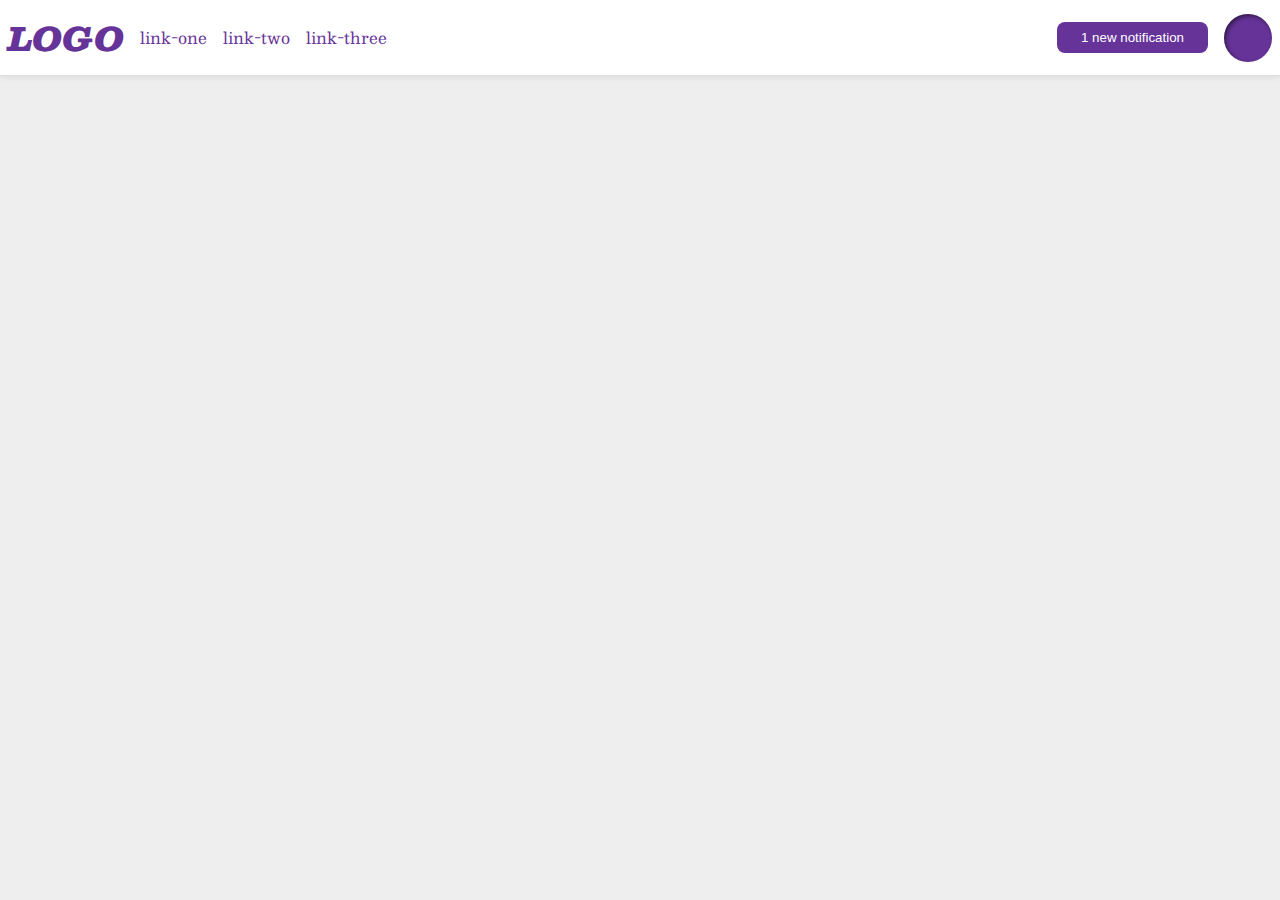
<file: foundations/flex/03-flex-header-2/index.html>
<!DOCTYPE html>
<html lang="en">
  <head>
    <meta charset="UTF-8">
    <meta http-equiv="X-UA-Compatible" content="IE=edge">
    <meta name="viewport" content="width=device-width, initial-scale=1.0">
    <title>Flex Header 2</title>
    <link rel="stylesheet" href="style.css">
  </head>
  <body>
    <div class="header">
      <div class="header-left">
        <div class="logo">
          LOGO
        </div>
        <ul class="links">
          <li><a href="https://google.com">link-one</a></li>
          <li><a href="https://google.com">link-two</a></li>
          <li><a href="https://google.com">link-three</a></li>
        </ul>
      </div>
      <div class="header-right">
        <button class="notifications">
          1 new notification
        </button>
        <div class="profile-image"></div>  
      </div>
    </div>
  </body>
</html>
</file>
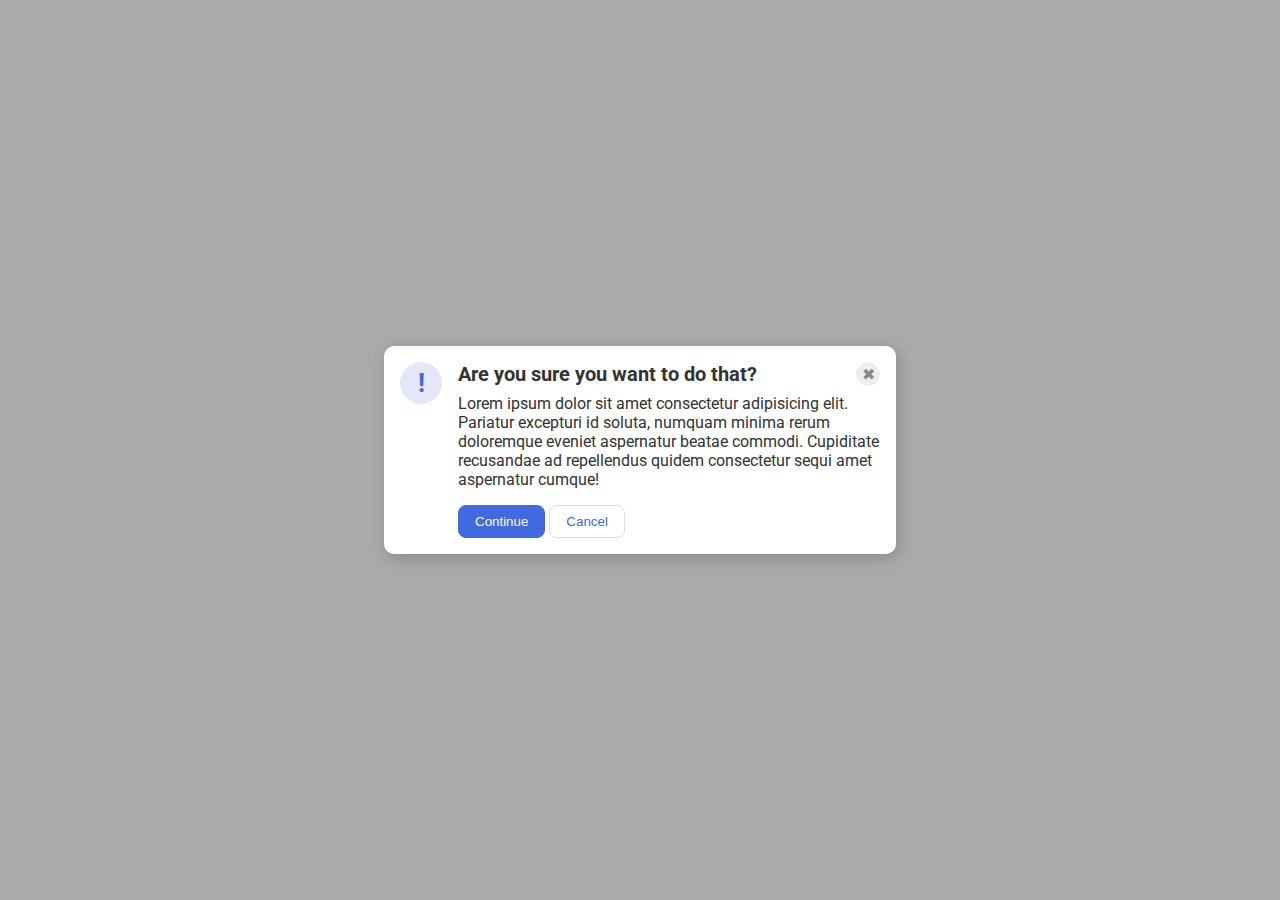
<file: foundations/flex/05-flex-modal/index.html>
<!DOCTYPE html>
<html lang="en">
<head>
  <meta charset="UTF-8">
  <meta http-equiv="X-UA-Compatible" content="IE=edge">
  <meta name="viewport" content="width=device-width, initial-scale=1.0">
  <link rel="stylesheet" href="style.css">
  <title>Modal</title>
</head>
<body>
  <div class="modal">
    <div class="left">
      <div class="icon">!</div>
    </div>
    
    <div class="right">
      <div class="top">
        <div class="header">Are you sure you want to do that?</div>
        <button class="close-button">✖</button>
      </div>
      <div class="text">Lorem ipsum dolor sit amet consectetur adipisicing elit. Pariatur excepturi id soluta, numquam minima rerum doloremque eveniet aspernatur beatae commodi. Cupiditate recusandae ad repellendus quidem consectetur sequi amet aspernatur cumque!</div>
      <button class="continue">Continue</button>
      <button class="cancel">Cancel</button>
    </div>
  </div>
</body>
</html>
</file>
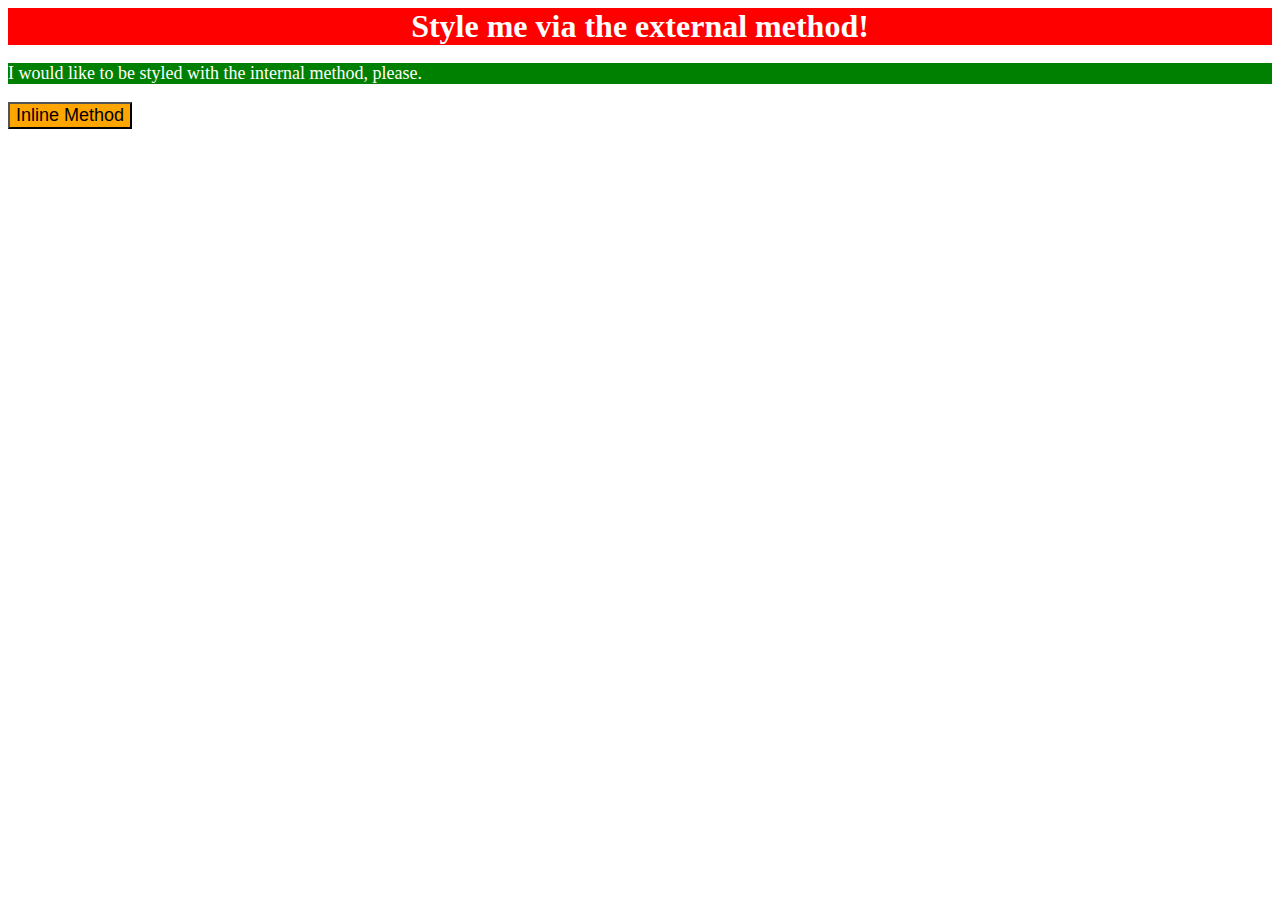
<file: foundations/intro-to-css/01-css-methods/index.html>
<!DOCTYPE html>
<html lang="en">
  <head>
    <meta charset="UTF-8">
    <meta http-equiv="X-UA-Compatible" content="IE=edge">
    <meta name="viewport" content="width=device-width, initial-scale=1.0">
    <title>Methods for Adding CSS</title>
    <link rel="stylesheet" href="styles.css">
    <style>
      p {
        background-color: green;
        color: white;
        font-size: 18px;
      }
    </style>
  </head>
  <body>
    <div>Style me via the external method!</div>
    <p>I would like to be styled with the internal method, please.</p>
    <button style="background-color: orange; font-size: 18px;">Inline Method</button>
  </body>
</html>
</file>
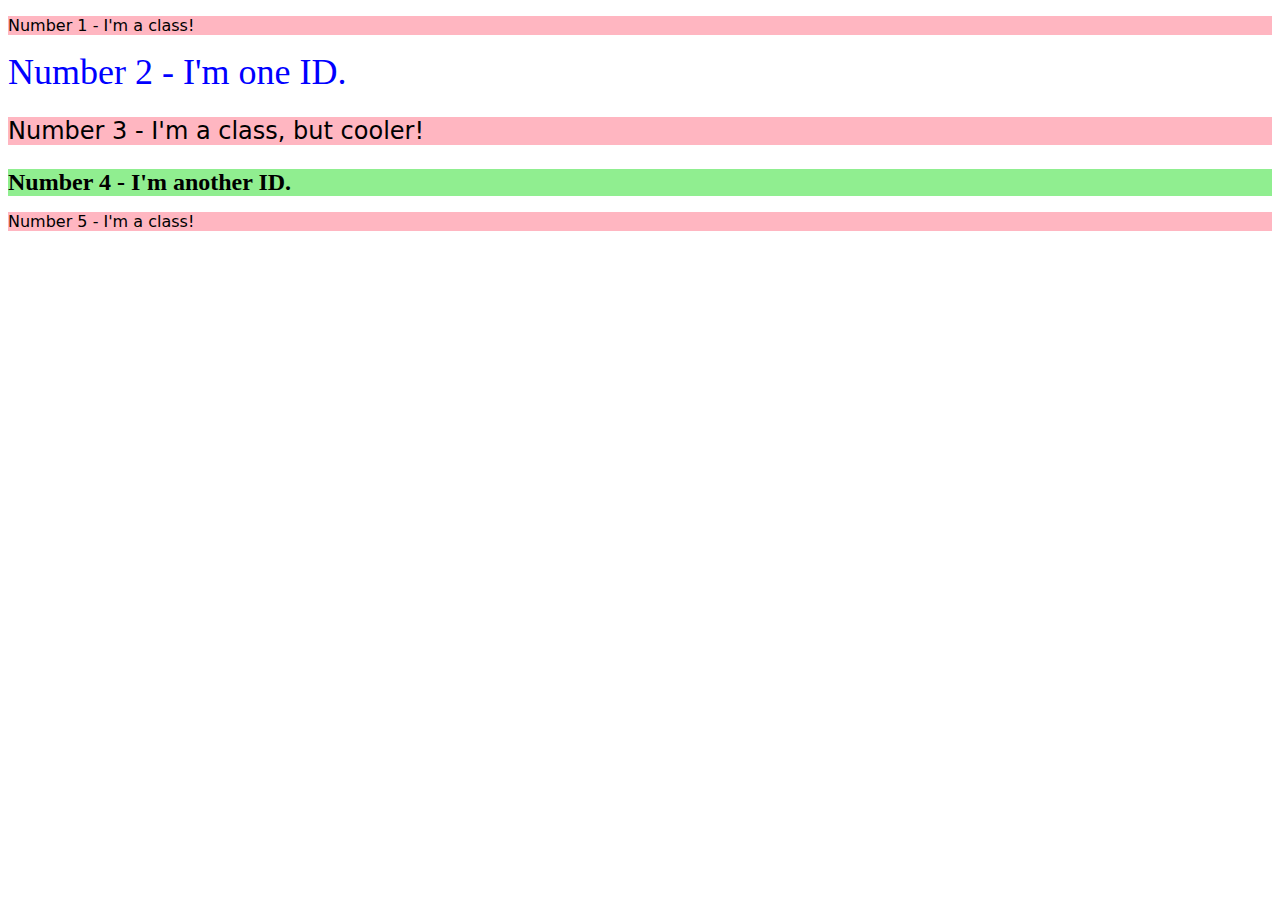
<file: foundations/intro-to-css/02-class-id-selectors/index.html>
<!DOCTYPE html>
<html lang="en">
  <head>
    <meta charset="UTF-8">
    <meta http-equiv="X-UA-Compatible" content="IE=edge">
    <meta name="viewport" content="width=device-width, initial-scale=1.0">
    <title>Class and ID Selectors</title>
    <link rel="stylesheet" href="style.css">
  </head>
  <body>
    <p class="odd">Number 1 - I'm a class!</p>
    <div id="two">Number 2 - I'm one ID.</div>
    <p class="odd cooler">Number 3 - I'm a class, but cooler!</p>
    <div id="four">Number 4 - I'm another ID.</div>
    <p class="odd">Number 5 - I'm a class!</p>
  </body>
</html>
</file>
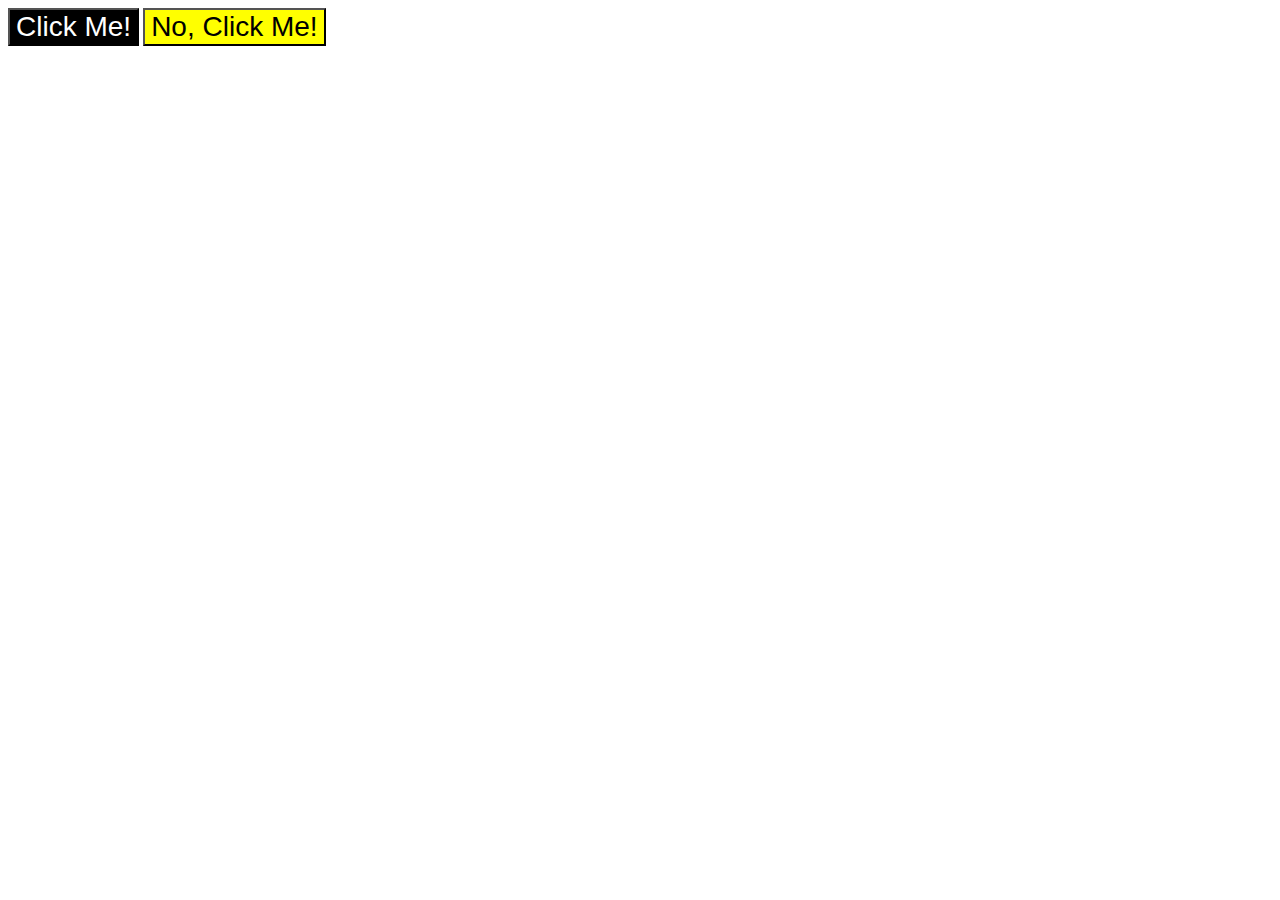
<file: foundations/intro-to-css/03-grouping-selectors/index.html>
<!DOCTYPE html>
<html lang="en">
  <head>
    <meta charset="UTF-8">
    <meta http-equiv="X-UA-Compatible" content="IE=edge">
    <meta name="viewport" content="width=device-width, initial-scale=1.0">
    <title>Grouping Selectors</title>
    <link rel="stylesheet" href="style.css">
  </head>
  <body>
    <button class="left">Click Me!</button>
    <button class="right">No, Click Me!</button>
  </body>
</html>
</file>
<file: foundations/flex/03-flex-header-2/style.css>
/* this is some magical font-importing.  
you'll learn about it later. */
@import url('https://fonts.googleapis.com/css2?family=Besley:ital,wght@0,400;1,900&display=swap');

body {
  margin: 0;
  background: #eee;
  font-family: Besley, serif;
}

.header {
  background: white;
  border-bottom: 1px solid #ddd;
  box-shadow: 0 0 8px rgba(0,0,0,.1);
  display: flex;
  justify-content: space-between;
  padding: 8px;
}

.header-left,
.header-right {
  display: flex;
  gap: 16px;
  align-items: center;
}

.profile-image {
  background: rebeccapurple;
  box-shadow: inset 2px 2px 4px rgba(0,0,0,.5);
  border-radius: 50%;
  width: 48px;
  height: 48px;
}

.logo {
  color: rebeccapurple;
  font-size: 32px;
  font-weight: 900;
  font-style: italic;
}

button {
  border: none;
  border-radius: 8px;
  background: rebeccapurple;
  color: white;
  padding: 8px 24px;
}

a {
  /* this removes the line under our links */
  text-decoration: none;
  color: rebeccapurple;
}

ul {
  list-style-type: none;
}

.links {
  display: flex;
  padding-left: 0px;
  gap: 16px;
}
</file>
<file: foundations/flex/05-flex-modal/style.css>
@import url('https://fonts.googleapis.com/css2?family=Roboto:wght@400;700&display=swap');

html, body {
  height: 100%;
}

body {
  font-family: Roboto, sans-serif;
  margin: 0;
  background: #aaa;
  color: #333;
  /* I'll give you this one for free lol */
  display: flex;
  align-items: center;
  justify-content: center;
}

.header {
  font-size: 20px;
  font-weight: bold;
}

.modal {
  background: white;
  width: 480px;
  border-radius: 10px;
  box-shadow: 2px 4px 16px rgba(0,0,0,.2);
  display: flex;
  padding: 16px;
  gap: 16px;
}

.top {
  display: flex;
  justify-content: space-between;
  margin-bottom: 8px;
}

.text {
  margin-bottom: 16px;
}

.icon {
  color: royalblue;
  font-size: 26px;
  font-weight: 700;
  background: lavender;
  width: 42px;
  height: 42px;
  border-radius: 50%;
  display: flex;
  align-items: center;
  justify-content: center;
}

.close-button {
  background: #eee;
  border-radius: 50%;
  color: #888;
  font-weight: 400;
  font-size: 16px;
  height: 24px;
  width: 24px;
  display: flex;
  align-items: center;
  justify-content: center;
  border: 1px solid #eee;
  padding: 0;
}

button {
  cursor: pointer;
  padding: 8px 16px;
  border-radius: 8px;
}

button.continue {
  background: royalblue;
  border: 1px solid royalblue;
  color: white;
}

button.cancel {
  background: white;
  border: 1px solid #ddd;
  color: royalblue;
}
</file>
<file: foundations/intro-to-css/01-css-methods/styles.css>
div {
  background-color: red;
  color: white;
  font-size: 32px;
  font-weight: bold;
  text-align: center;
}
</file>
<file: foundations/intro-to-css/02-class-id-selectors/style.css>
.odd {
  background-color: #ffb6c1;
  font-family: 'Verdana', 'Dejavu Sans', sans-serif;
}

#two {
  color: #0000ff;
  font-size: 36px;
}

.cooler {
  font-size: 24px;
}

#four {
  background-color: #90ee90;
  font-size: 24px;
  font-weight: bold;
}
</file>
<file: foundations/intro-to-css/03-grouping-selectors/style.css>
.left,
.right {
  font-size: 28px;
  font-family: 'Helvetica', 'Times New Roman', sans-serif;
}

.left {
  background-color: black;
  color: white;
}

.right {
  background-color: yellow;
}
</file>
